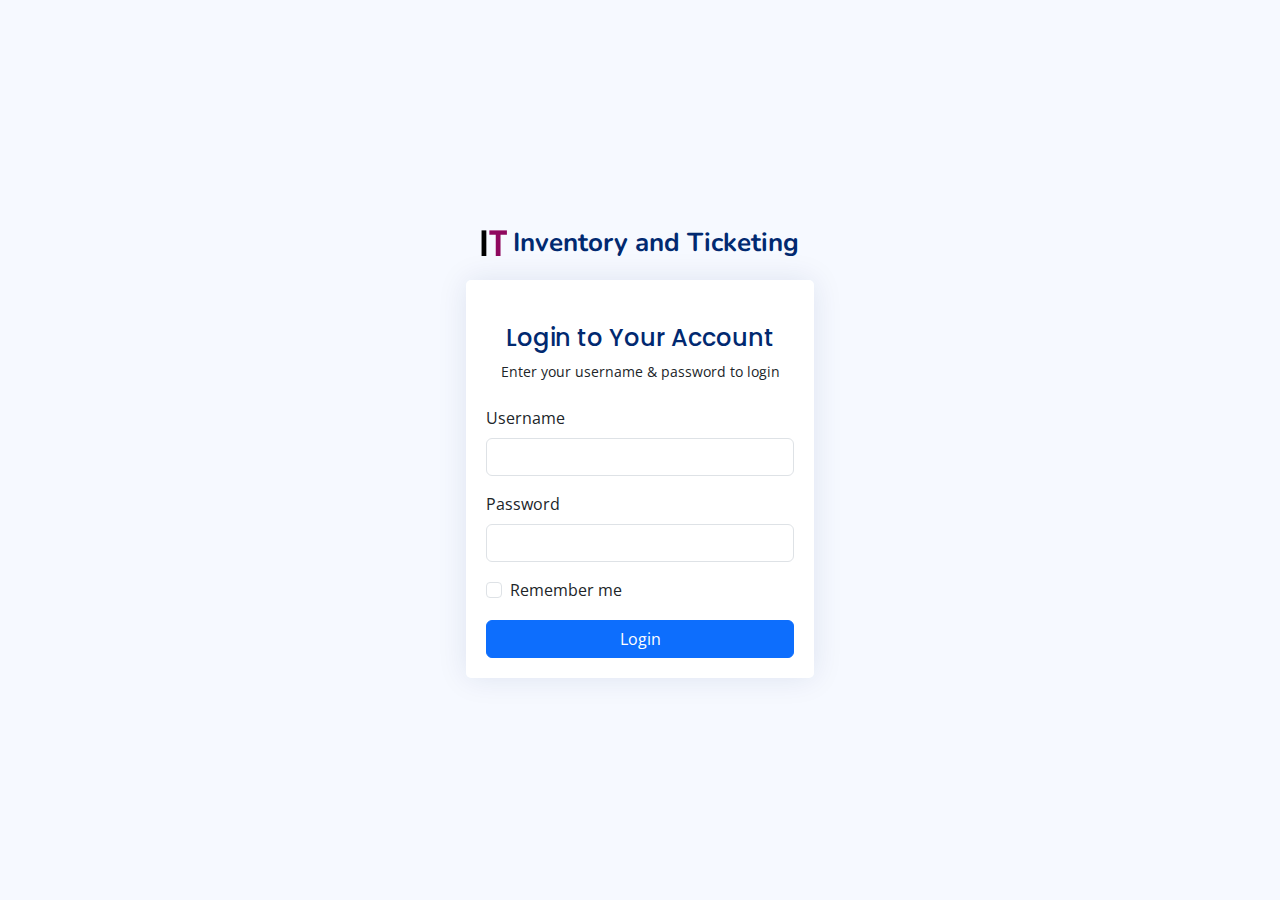
<file: login.html>
<!DOCTYPE html>
<html lang="en">

<head>
  <meta charset="utf-8">
  <meta content="width=device-width, initial-scale=1.0" name="viewport">

  <title>Pages / Login - NiceAdmin Bootstrap Template</title>
  <meta content="" name="description">
  <meta content="" name="keywords">

  <!-- Favicons -->
  <link href="assets/img/IT.png" rel="icon">
  <link href="assets/img/IT.png" rel="apple-touch-icon">

  <!-- Google Fonts -->
  <link href="https://fonts.gstatic.com" rel="preconnect">
  <link href="https://fonts.googleapis.com/css?family=Open+Sans:300,300i,400,400i,600,600i,700,700i|Nunito:300,300i,400,400i,600,600i,700,700i|Poppins:300,300i,400,400i,500,500i,600,600i,700,700i" rel="stylesheet">

  <!-- Vendor CSS Files -->
  <link href="assets/vendor/bootstrap/css/bootstrap.min.css" rel="stylesheet">
  <link href="assets/vendor/bootstrap-icons/bootstrap-icons.css" rel="stylesheet">
  <link href="assets/vendor/boxicons/css/boxicons.min.css" rel="stylesheet">
  <link href="assets/vendor/quill/quill.snow.css" rel="stylesheet">
  <link href="assets/vendor/quill/quill.bubble.css" rel="stylesheet">
  <link href="assets/vendor/remixicon/remixicon.css" rel="stylesheet">
  <link href="assets/vendor/simple-datatables/style.css" rel="stylesheet">

  <!-- Template Main CSS File -->
  <link href="assets/css/style.css" rel="stylesheet">

<body>

  <main>
    <div class="container">

      <section class="section register min-vh-100 d-flex flex-column align-items-center justify-content-center py-4">
        <div class="container">
          <div class="row justify-content-center">
            <div class="col-lg-4 col-md-6 d-flex flex-column align-items-center justify-content-center">

              <div class="d-flex justify-content-center py-4">
                <a href="index.html" class="logo d-flex align-items-center w-auto">
                  <img src="assets/img/IT.png" alt="">
                  <span class="d-none d-lg-block">Inventory and Ticketing</span>
                </a>
              </div><!-- End Logo -->

              <div class="card mb-3">

                <div class="card-body">

                  <div class="pt-4 pb-2">
                    <h5 class="card-title text-center pb-0 fs-4">Login to Your Account</h5>
                    <p class="text-center small">Enter your username & password to login</p>
                  </div>

                  <form class="row g-3 needs-validation" novalidate>

                    <div class="col-12">
                      <label for="yourUsername" class="form-label">Username</label>
                      <div class="input-group has-validation">
                        <input type="text" name="username" class="form-control" id="yourUsername" required>
                        <div class="invalid-feedback">Please enter your username.</div>
                      </div>
                    </div>

                    <div class="col-12">
                      <label for="yourPassword" class="form-label">Password</label>
                      <input type="password" name="password" class="form-control" id="yourPassword" required>
                      <div class="invalid-feedback">Please enter your password!</div>
                    </div>

                    <div class="col-12">
                      <div class="form-check">
                        <input class="form-check-input" type="checkbox" name="remember" value="true" id="rememberMe">
                        <label class="form-check-label" for="rememberMe">Remember me</label>
                      </div>
                    </div>
                    <div class="col-12">
                      <button class="btn btn-primary w-100" type="submit">Login</button>
                    </div>
                  </form>

                </div>
              </div>
            </div>
          </div>
        </div>

      </section>

    </div>
  </main><!-- End #main -->

  <a href="#" class="back-to-top d-flex align-items-center justify-content-center"><i class="bi bi-arrow-up-short"></i></a>

  <!-- Vendor JS Files -->
  <script src="assets/vendor/apexcharts/apexcharts.min.js"></script>
  <script src="assets/vendor/bootstrap/js/bootstrap.bundle.min.js"></script>
  <script src="assets/vendor/chart.js/chart.umd.js"></script>
  <script src="assets/vendor/echarts/echarts.min.js"></script>
  <script src="assets/vendor/quill/quill.js"></script>
  <script src="assets/vendor/simple-datatables/simple-datatables.js"></script>
  <script src="assets/vendor/tinymce/tinymce.min.js"></script>
  <script src="assets/vendor/php-email-form/validate.js"></script>

  <!-- Template Main JS File -->
  <script src="assets/js/main.js"></script>

</body>

</html>
</file>
<file: assets/vendor/quill/quill.snow.css>
/*!
 * Quill Editor v2.0.2
 * https://quilljs.com
 * Copyright (c) 2017-2024, Slab
 * Copyright (c) 2014, Jason Chen
 * Copyright (c) 2013, salesforce.com
 */
.ql-container{box-sizing:border-box;font-family:Helvetica,Arial,sans-serif;font-size:13px;height:100%;margin:0;position:relative}.ql-container.ql-disabled .ql-tooltip{visibility:hidden}.ql-container:not(.ql-disabled) li[data-list=checked] > .ql-ui,.ql-container:not(.ql-disabled) li[data-list=unchecked] > .ql-ui{cursor:pointer}.ql-clipboard{left:-100000px;height:1px;overflow-y:hidden;position:absolute;top:50%}.ql-clipboard p{margin:0;padding:0}.ql-editor{box-sizing:border-box;counter-reset:list-0 list-1 list-2 list-3 list-4 list-5 list-6 list-7 list-8 list-9;line-height:1.42;height:100%;outline:none;overflow-y:auto;padding:12px 15px;tab-size:4;-moz-tab-size:4;text-align:left;white-space:pre-wrap;word-wrap:break-word}.ql-editor > *{cursor:text}.ql-editor p,.ql-editor ol,.ql-editor pre,.ql-editor blockquote,.ql-editor h1,.ql-editor h2,.ql-editor h3,.ql-editor h4,.ql-editor h5,.ql-editor h6{margin:0;padding:0}@supports (counter-set:none){.ql-editor p,.ql-editor h1,.ql-editor h2,.ql-editor h3,.ql-editor h4,.ql-editor h5,.ql-editor h6{counter-set:list-0 list-1 list-2 list-3 list-4 list-5 list-6 list-7 list-8 list-9}}@supports not (counter-set:none){.ql-editor p,.ql-editor h1,.ql-editor h2,.ql-editor h3,.ql-editor h4,.ql-editor h5,.ql-editor h6{counter-reset:list-0 list-1 list-2 list-3 list-4 list-5 list-6 list-7 list-8 list-9}}.ql-editor table{border-collapse:collapse}.ql-editor td{border:1px solid #000;padding:2px 5px}.ql-editor ol{padding-left:1.5em}.ql-editor li{list-style-type:none;padding-left:1.5em;position:relative}.ql-editor li > .ql-ui:before{display:inline-block;margin-left:-1.5em;margin-right:.3em;text-align:right;white-space:nowrap;width:1.2em}.ql-editor li[data-list=checked] > .ql-ui,.ql-editor li[data-list=unchecked] > .ql-ui{color:#777}.ql-editor li[data-list=bullet] > .ql-ui:before{content:'\2022'}.ql-editor li[data-list=checked] > .ql-ui:before{content:'\2611'}.ql-editor li[data-list=unchecked] > .ql-ui:before{content:'\2610'}@supports (counter-set:none){.ql-editor li[data-list]{counter-set:list-1 list-2 list-3 list-4 list-5 list-6 list-7 list-8 list-9}}@supports not (counter-set:none){.ql-editor li[data-list]{counter-reset:list-1 list-2 list-3 list-4 list-5 list-6 list-7 list-8 list-9}}.ql-editor li[data-list=ordered]{counter-increment:list-0}.ql-editor li[data-list=ordered] > .ql-ui:before{content:counter(list-0, decimal) '. '}.ql-editor li[data-list=ordered].ql-indent-1{counter-increment:list-1}.ql-editor li[data-list=ordered].ql-indent-1 > .ql-ui:before{content:counter(list-1, lower-alpha) '. '}@supports (counter-set:none){.ql-editor li[data-list].ql-indent-1{counter-set:list-2 list-3 list-4 list-5 list-6 list-7 list-8 list-9}}@supports not (counter-set:none){.ql-editor li[data-list].ql-indent-1{counter-reset:list-2 list-3 list-4 list-5 list-6 list-7 list-8 list-9}}.ql-editor li[data-list=ordered].ql-indent-2{counter-increment:list-2}.ql-editor li[data-list=ordered].ql-indent-2 > .ql-ui:before{content:counter(list-2, lower-roman) '. '}@supports (counter-set:none){.ql-editor li[data-list].ql-indent-2{counter-set:list-3 list-4 list-5 list-6 list-7 list-8 list-9}}@supports not (counter-set:none){.ql-editor li[data-list].ql-indent-2{counter-reset:list-3 list-4 list-5 list-6 list-7 list-8 list-9}}.ql-editor li[data-list=ordered].ql-indent-3{counter-increment:list-3}.ql-editor li[data-list=ordered].ql-indent-3 > .ql-ui:before{content:counter(list-3, decimal) '. '}@supports (counter-set:none){.ql-editor li[data-list].ql-indent-3{counter-set:list-4 list-5 list-6 list-7 list-8 list-9}}@supports not (counter-set:none){.ql-editor li[data-list].ql-indent-3{counter-reset:list-4 list-5 list-6 list-7 list-8 list-9}}.ql-editor li[data-list=ordered].ql-indent-4{counter-increment:list-4}.ql-editor li[data-list=ordered].ql-indent-4 > .ql-ui:before{content:counter(list-4, lower-alpha) '. '}@supports (counter-set:none){.ql-editor li[data-list].ql-indent-4{counter-set:list-5 list-6 list-7 list-8 list-9}}@supports not (counter-set:none){.ql-editor li[data-list].ql-indent-4{counter-reset:list-5 list-6 list-7 list-8 list-9}}.ql-editor li[data-list=ordered].ql-indent-5{counter-increment:list-5}.ql-editor li[data-list=ordered].ql-indent-5 > .ql-ui:before{content:counter(list-5, lower-roman) '. '}@supports (counter-set:none){.ql-editor li[data-list].ql-indent-5{counter-set:list-6 list-7 list-8 list-9}}@supports not (counter-set:none){.ql-editor li[data-list].ql-indent-5{counter-reset:list-6 list-7 list-8 list-9}}.ql-editor li[data-list=ordered].ql-indent-6{counter-increment:list-6}.ql-editor li[data-list=ordered].ql-indent-6 > .ql-ui:before{content:counter(list-6, decimal) '. '}@supports (counter-set:none){.ql-editor li[data-list].ql-indent-6{counter-set:list-7 list-8 list-9}}@supports not (counter-set:none){.ql-editor li[data-list].ql-indent-6{counter-reset:list-7 list-8 list-9}}.ql-editor li[data-list=ordered].ql-indent-7{counter-increment:list-7}.ql-editor li[data-list=ordered].ql-indent-7 > .ql-ui:before{content:counter(list-7, lower-alpha) '. '}@supports (counter-set:none){.ql-editor li[data-list].ql-indent-7{counter-set:list-8 list-9}}@supports not (counter-set:none){.ql-editor li[data-list].ql-indent-7{counter-reset:list-8 list-9}}.ql-editor li[data-list=ordered].ql-indent-8{counter-increment:list-8}.ql-editor li[data-list=ordered].ql-indent-8 > .ql-ui:before{content:counter(list-8, lower-roman) '. '}@supports (counter-set:none){.ql-editor li[data-list].ql-indent-8{counter-set:list-9}}@supports not (counter-set:none){.ql-editor li[data-list].ql-indent-8{counter-reset:list-9}}.ql-editor li[data-list=ordered].ql-indent-9{counter-increment:list-9}.ql-editor li[data-list=ordered].ql-indent-9 > .ql-ui:before{content:counter(list-9, decimal) '. '}.ql-editor .ql-indent-1:not(.ql-direction-rtl){padding-left:3em}.ql-editor li.ql-indent-1:not(.ql-direction-rtl){padding-left:4.5em}.ql-editor .ql-indent-1.ql-direction-rtl.ql-align-right{padding-right:3em}.ql-editor li.ql-indent-1.ql-direction-rtl.ql-align-right{padding-right:4.5em}.ql-editor .ql-indent-2:not(.ql-direction-rtl){padding-left:6em}.ql-editor li.ql-indent-2:not(.ql-direction-rtl){padding-left:7.5em}.ql-editor .ql-indent-2.ql-direction-rtl.ql-align-right{padding-right:6em}.ql-editor li.ql-indent-2.ql-direction-rtl.ql-align-right{padding-right:7.5em}.ql-editor .ql-indent-3:not(.ql-direction-rtl){padding-left:9em}.ql-editor li.ql-indent-3:not(.ql-direction-rtl){padding-left:10.5em}.ql-editor .ql-indent-3.ql-direction-rtl.ql-align-right{padding-right:9em}.ql-editor li.ql-indent-3.ql-direction-rtl.ql-align-right{padding-right:10.5em}.ql-editor .ql-indent-4:not(.ql-direction-rtl){padding-left:12em}.ql-editor li.ql-indent-4:not(.ql-direction-rtl){padding-left:13.5em}.ql-editor .ql-indent-4.ql-direction-rtl.ql-align-right{padding-right:12em}.ql-editor li.ql-indent-4.ql-direction-rtl.ql-align-right{padding-right:13.5em}.ql-editor .ql-indent-5:not(.ql-direction-rtl){padding-left:15em}.ql-editor li.ql-indent-5:not(.ql-direction-rtl){padding-left:16.5em}.ql-editor .ql-indent-5.ql-direction-rtl.ql-align-right{padding-right:15em}.ql-editor li.ql-indent-5.ql-direction-rtl.ql-align-right{padding-right:16.5em}.ql-editor .ql-indent-6:not(.ql-direction-rtl){padding-left:18em}.ql-editor li.ql-indent-6:not(.ql-direction-rtl){padding-left:19.5em}.ql-editor .ql-indent-6.ql-direction-rtl.ql-align-right{padding-right:18em}.ql-editor li.ql-indent-6.ql-direction-rtl.ql-align-right{padding-right:19.5em}.ql-editor .ql-indent-7:not(.ql-direction-rtl){padding-left:21em}.ql-editor li.ql-indent-7:not(.ql-direction-rtl){padding-left:22.5em}.ql-editor .ql-indent-7.ql-direction-rtl.ql-align-right{padding-right:21em}.ql-editor li.ql-indent-7.ql-direction-rtl.ql-align-right{padding-right:22.5em}.ql-editor .ql-indent-8:not(.ql-direction-rtl){padding-left:24em}.ql-editor li.ql-indent-8:not(.ql-direction-rtl){padding-left:25.5em}.ql-editor .ql-indent-8.ql-direction-rtl.ql-align-right{padding-right:24em}.ql-editor li.ql-indent-8.ql-direction-rtl.ql-align-right{padding-right:25.5em}.ql-editor .ql-indent-9:not(.ql-direction-rtl){padding-left:27em}.ql-editor li.ql-indent-9:not(.ql-direction-rtl){padding-left:28.5em}.ql-editor .ql-indent-9.ql-direction-rtl.ql-align-right{padding-right:27em}.ql-editor li.ql-indent-9.ql-direction-rtl.ql-align-right{padding-right:28.5em}.ql-editor li.ql-direction-rtl{padding-right:1.5em}.ql-editor li.ql-direction-rtl > .ql-ui:before{margin-left:.3em;margin-right:-1.5em;text-align:left}.ql-editor table{table-layout:fixed;width:100%}.ql-editor table td{outline:none}.ql-editor .ql-code-block-container{font-family:monospace}.ql-editor .ql-video{display:block;max-width:100%}.ql-editor .ql-video.ql-align-center{margin:0 auto}.ql-editor .ql-video.ql-align-right{margin:0 0 0 auto}.ql-editor .ql-bg-black{background-color:#000}.ql-editor .ql-bg-red{background-color:#e60000}.ql-editor .ql-bg-orange{background-color:#f90}.ql-editor .ql-bg-yellow{background-color:#ff0}.ql-editor .ql-bg-green{background-color:#008a00}.ql-editor .ql-bg-blue{background-color:#06c}.ql-editor .ql-bg-purple{background-color:#93f}.ql-editor .ql-color-white{color:#fff}.ql-editor .ql-color-red{color:#e60000}.ql-editor .ql-color-orange{color:#f90}.ql-editor .ql-color-yellow{color:#ff0}.ql-editor .ql-color-green{color:#008a00}.ql-editor .ql-color-blue{color:#06c}.ql-editor .ql-color-purple{color:#93f}.ql-editor .ql-font-serif{font-family:Georgia,Times New Roman,serif}.ql-editor .ql-font-monospace{font-family:Monaco,Courier New,monospace}.ql-editor .ql-size-small{font-size:.75em}.ql-editor .ql-size-large{font-size:1.5em}.ql-editor .ql-size-huge{font-size:2.5em}.ql-editor .ql-direction-rtl{direction:rtl;text-align:inherit}.ql-editor .ql-align-center{text-align:center}.ql-editor .ql-align-justify{text-align:justify}.ql-editor .ql-align-right{text-align:right}.ql-editor .ql-ui{position:absolute}.ql-editor.ql-blank::before{color:rgba(0,0,0,0.6);content:attr(data-placeholder);font-style:italic;left:15px;pointer-events:none;position:absolute;right:15px}.ql-snow.ql-toolbar:after,.ql-snow .ql-toolbar:after{clear:both;content:'';display:table}.ql-snow.ql-toolbar button,.ql-snow .ql-toolbar button{background:none;border:none;cursor:pointer;display:inline-block;float:left;height:24px;padding:3px 5px;width:28px}.ql-snow.ql-toolbar button svg,.ql-snow .ql-toolbar button svg{float:left;height:100%}.ql-snow.ql-toolbar button:active:hover,.ql-snow .ql-toolbar button:active:hover{outline:none}.ql-snow.ql-toolbar input.ql-image[type=file],.ql-snow .ql-toolbar input.ql-image[type=file]{display:none}.ql-snow.ql-toolbar button:hover,.ql-snow .ql-toolbar button:hover,.ql-snow.ql-toolbar button:focus,.ql-snow .ql-toolbar button:focus,.ql-snow.ql-toolbar button.ql-active,.ql-snow .ql-toolbar button.ql-active,.ql-snow.ql-toolbar .ql-picker-label:hover,.ql-snow .ql-toolbar .ql-picker-label:hover,.ql-snow.ql-toolbar .ql-picker-label.ql-active,.ql-snow .ql-toolbar .ql-picker-label.ql-active,.ql-snow.ql-toolbar .ql-picker-item:hover,.ql-snow .ql-toolbar .ql-picker-item:hover,.ql-snow.ql-toolbar .ql-picker-item.ql-selected,.ql-snow .ql-toolbar .ql-picker-item.ql-selected{color:#06c}.ql-snow.ql-toolbar button:hover .ql-fill,.ql-snow .ql-toolbar button:hover .ql-fill,.ql-snow.ql-toolbar button:focus .ql-fill,.ql-snow .ql-toolbar button:focus .ql-fill,.ql-snow.ql-toolbar button.ql-active .ql-fill,.ql-snow .ql-toolbar button.ql-active .ql-fill,.ql-snow.ql-toolbar .ql-picker-label:hover .ql-fill,.ql-snow .ql-toolbar .ql-picker-label:hover .ql-fill,.ql-snow.ql-toolbar .ql-picker-label.ql-active .ql-fill,.ql-snow .ql-toolbar .ql-picker-label.ql-active .ql-fill,.ql-snow.ql-toolbar .ql-picker-item:hover .ql-fill,.ql-snow .ql-toolbar .ql-picker-item:hover .ql-fill,.ql-snow.ql-toolbar .ql-picker-item.ql-selected .ql-fill,.ql-snow .ql-toolbar .ql-picker-item.ql-selected .ql-fill,.ql-snow.ql-toolbar button:hover .ql-stroke.ql-fill,.ql-snow .ql-toolbar button:hover .ql-stroke.ql-fill,.ql-snow.ql-toolbar button:focus .ql-stroke.ql-fill,.ql-snow .ql-toolbar button:focus .ql-stroke.ql-fill,.ql-snow.ql-toolbar button.ql-active .ql-stroke.ql-fill,.ql-snow .ql-toolbar button.ql-active .ql-stroke.ql-fill,.ql-snow.ql-toolbar .ql-picker-label:hover .ql-stroke.ql-fill,.ql-snow .ql-toolbar .ql-picker-label:hover .ql-stroke.ql-fill,.ql-snow.ql-toolbar .ql-picker-label.ql-active .ql-stroke.ql-fill,.ql-snow .ql-toolbar .ql-picker-label.ql-active .ql-stroke.ql-fill,.ql-snow.ql-toolbar .ql-picker-item:hover .ql-stroke.ql-fill,.ql-snow .ql-toolbar .ql-picker-item:hover .ql-stroke.ql-fill,.ql-snow.ql-toolbar .ql-picker-item.ql-selected .ql-stroke.ql-fill,.ql-snow .ql-toolbar .ql-picker-item.ql-selected .ql-stroke.ql-fill{fill:#06c}.ql-snow.ql-toolbar button:hover .ql-stroke,.ql-snow .ql-toolbar button:hover .ql-stroke,.ql-snow.ql-toolbar button:focus .ql-stroke,.ql-snow .ql-toolbar button:focus .ql-stroke,.ql-snow.ql-toolbar button.ql-active .ql-stroke,.ql-snow .ql-toolbar button.ql-active .ql-stroke,.ql-snow.ql-toolbar .ql-picker-label:hover .ql-stroke,.ql-snow .ql-toolbar .ql-picker-label:hover .ql-stroke,.ql-snow.ql-toolbar .ql-picker-label.ql-active .ql-stroke,.ql-snow .ql-toolbar .ql-picker-label.ql-active .ql-stroke,.ql-snow.ql-toolbar .ql-picker-item:hover .ql-stroke,.ql-snow .ql-toolbar .ql-picker-item:hover .ql-stroke,.ql-snow.ql-toolbar .ql-picker-item.ql-selected .ql-stroke,.ql-snow .ql-toolbar .ql-picker-item.ql-selected .ql-stroke,.ql-snow.ql-toolbar button:hover .ql-stroke-miter,.ql-snow .ql-toolbar button:hover .ql-stroke-miter,.ql-snow.ql-toolbar button:focus .ql-stroke-miter,.ql-snow .ql-toolbar button:focus .ql-stroke-miter,.ql-snow.ql-toolbar button.ql-active .ql-stroke-miter,.ql-snow .ql-toolbar button.ql-active .ql-stroke-miter,.ql-snow.ql-toolbar .ql-picker-label:hover .ql-stroke-miter,.ql-snow .ql-toolbar .ql-picker-label:hover .ql-stroke-miter,.ql-snow.ql-toolbar .ql-picker-label.ql-active .ql-stroke-miter,.ql-snow .ql-toolbar .ql-picker-label.ql-active .ql-stroke-miter,.ql-snow.ql-toolbar .ql-picker-item:hover .ql-stroke-miter,.ql-snow .ql-toolbar .ql-picker-item:hover .ql-stroke-miter,.ql-snow.ql-toolbar .ql-picker-item.ql-selected .ql-stroke-miter,.ql-snow .ql-toolbar .ql-picker-item.ql-selected .ql-stroke-miter{stroke:#06c}@media (pointer:coarse){.ql-snow.ql-toolbar button:hover:not(.ql-active),.ql-snow .ql-toolbar button:hover:not(.ql-active){color:#444}.ql-snow.ql-toolbar button:hover:not(.ql-active) .ql-fill,.ql-snow .ql-toolbar button:hover:not(.ql-active) .ql-fill,.ql-snow.ql-toolbar button:hover:not(.ql-active) .ql-stroke.ql-fill,.ql-snow .ql-toolbar button:hover:not(.ql-active) .ql-stroke.ql-fill{fill:#444}.ql-snow.ql-toolbar button:hover:not(.ql-active) .ql-stroke,.ql-snow .ql-toolbar button:hover:not(.ql-active) .ql-stroke,.ql-snow.ql-toolbar button:hover:not(.ql-active) .ql-stroke-miter,.ql-snow .ql-toolbar button:hover:not(.ql-active) .ql-stroke-miter{stroke:#444}}.ql-snow{box-sizing:border-box}.ql-snow *{box-sizing:border-box}.ql-snow .ql-hidden{display:none}.ql-snow .ql-out-bottom,.ql-snow .ql-out-top{visibility:hidden}.ql-snow .ql-tooltip{position:absolute;transform:translateY(10px)}.ql-snow .ql-tooltip a{cursor:pointer;text-decoration:none}.ql-snow .ql-tooltip.ql-flip{transform:translateY(-10px)}.ql-snow .ql-formats{display:inline-block;vertical-align:middle}.ql-snow .ql-formats:after{clear:both;content:'';display:table}.ql-snow .ql-stroke{fill:none;stroke:#444;stroke-linecap:round;stroke-linejoin:round;stroke-width:2}.ql-snow .ql-stroke-miter{fill:none;stroke:#444;stroke-miterlimit:10;stroke-width:2}.ql-snow .ql-fill,.ql-snow .ql-stroke.ql-fill{fill:#444}.ql-snow .ql-empty{fill:none}.ql-snow .ql-even{fill-rule:evenodd}.ql-snow .ql-thin,.ql-snow .ql-stroke.ql-thin{stroke-width:1}.ql-snow .ql-transparent{opacity:.4}.ql-snow .ql-direction svg:last-child{display:none}.ql-snow .ql-direction.ql-active svg:last-child{display:inline}.ql-snow .ql-direction.ql-active svg:first-child{display:none}.ql-snow .ql-editor h1{font-size:2em}.ql-snow .ql-editor h2{font-size:1.5em}.ql-snow .ql-editor h3{font-size:1.17em}.ql-snow .ql-editor h4{font-size:1em}.ql-snow .ql-editor h5{font-size:.83em}.ql-snow .ql-editor h6{font-size:.67em}.ql-snow .ql-editor a{text-decoration:underline}.ql-snow .ql-editor blockquote{border-left:4px solid #ccc;margin-bottom:5px;margin-top:5px;padding-left:16px}.ql-snow .ql-editor code,.ql-snow .ql-editor .ql-code-block-container{background-color:#f0f0f0;border-radius:3px}.ql-snow .ql-editor .ql-code-block-container{margin-bottom:5px;margin-top:5px;padding:5px 10px}.ql-snow .ql-editor code{font-size:85%;padding:2px 4px}.ql-snow .ql-editor .ql-code-block-container{background-color:#23241f;color:#f8f8f2;overflow:visible}.ql-snow .ql-editor img{max-width:100%}.ql-snow .ql-picker{color:#444;display:inline-block;float:left;font-size:14px;font-weight:500;height:24px;position:relative;vertical-align:middle}.ql-snow .ql-picker-label{cursor:pointer;display:inline-block;height:100%;padding-left:8px;padding-right:2px;position:relative;width:100%}.ql-snow .ql-picker-label::before{display:inline-block;line-height:22px}.ql-snow .ql-picker-options{background-color:#fff;display:none;min-width:100%;padding:4px 8px;position:absolute;white-space:nowrap}.ql-snow .ql-picker-options .ql-picker-item{cursor:pointer;display:block;padding-bottom:5px;padding-top:5px}.ql-snow .ql-picker.ql-expanded .ql-picker-label{color:#ccc;z-index:2}.ql-snow .ql-picker.ql-expanded .ql-picker-label .ql-fill{fill:#ccc}.ql-snow .ql-picker.ql-expanded .ql-picker-label .ql-stroke{stroke:#ccc}.ql-snow .ql-picker.ql-expanded .ql-picker-options{display:block;margin-top:-1px;top:100%;z-index:1}.ql-snow .ql-color-picker,.ql-snow .ql-icon-picker{width:28px}.ql-snow .ql-color-picker .ql-picker-label,.ql-snow .ql-icon-picker .ql-picker-label{padding:2px 4px}.ql-snow .ql-color-picker .ql-picker-label svg,.ql-snow .ql-icon-picker .ql-picker-label svg{right:4px}.ql-snow .ql-icon-picker .ql-picker-options{padding:4px 0}.ql-snow .ql-icon-picker .ql-picker-item{height:24px;width:24px;padding:2px 4px}.ql-snow .ql-color-picker .ql-picker-options{padding:3px 5px;width:152px}.ql-snow .ql-color-picker .ql-picker-item{border:1px solid transparent;float:left;height:16px;margin:2px;padding:0;width:16px}.ql-snow .ql-picker:not(.ql-color-picker):not(.ql-icon-picker) svg{position:absolute;margin-top:-9px;right:0;top:50%;width:18px}.ql-snow .ql-picker.ql-header .ql-picker-label[data-label]:not([data-label=''])::before,.ql-snow .ql-picker.ql-font .ql-picker-label[data-label]:not([data-label=''])::before,.ql-snow .ql-picker.ql-size .ql-picker-label[data-label]:not([data-label=''])::before,.ql-snow .ql-picker.ql-header .ql-picker-item[data-label]:not([data-label=''])::before,.ql-snow .ql-picker.ql-font .ql-picker-item[data-label]:not([data-label=''])::before,.ql-snow .ql-picker.ql-size .ql-picker-item[data-label]:not([data-label=''])::before{content:attr(data-label)}.ql-snow .ql-picker.ql-header{width:98px}.ql-snow .ql-picker.ql-header .ql-picker-label::before,.ql-snow .ql-picker.ql-header .ql-picker-item::before{content:'Normal'}.ql-snow .ql-picker.ql-header .ql-picker-label[data-value="1"]::before,.ql-snow .ql-picker.ql-header .ql-picker-item[data-value="1"]::before{content:'Heading 1'}.ql-snow .ql-picker.ql-header .ql-picker-label[data-value="2"]::before,.ql-snow .ql-picker.ql-header .ql-picker-item[data-value="2"]::before{content:'Heading 2'}.ql-snow .ql-picker.ql-header .ql-picker-label[data-value="3"]::before,.ql-snow .ql-picker.ql-header .ql-picker-item[data-value="3"]::before{content:'Heading 3'}.ql-snow .ql-picker.ql-header .ql-picker-label[data-value="4"]::before,.ql-snow .ql-picker.ql-header .ql-picker-item[data-value="4"]::before{content:'Heading 4'}.ql-snow .ql-picker.ql-header .ql-picker-label[data-value="5"]::before,.ql-snow .ql-picker.ql-header .ql-picker-item[data-value="5"]::before{content:'Heading 5'}.ql-snow .ql-picker.ql-header .ql-picker-label[data-value="6"]::before,.ql-snow .ql-picker.ql-header .ql-picker-item[data-value="6"]::before{content:'Heading 6'}.ql-snow .ql-picker.ql-header .ql-picker-item[data-value="1"]::before{font-size:2em}.ql-snow .ql-picker.ql-header .ql-picker-item[data-value="2"]::before{font-size:1.5em}.ql-snow .ql-picker.ql-header .ql-picker-item[data-value="3"]::before{font-size:1.17em}.ql-snow .ql-picker.ql-header .ql-picker-item[data-value="4"]::before{font-size:1em}.ql-snow .ql-picker.ql-header .ql-picker-item[data-value="5"]::before{font-size:.83em}.ql-snow .ql-picker.ql-header .ql-picker-item[data-value="6"]::before{font-size:.67em}.ql-snow .ql-picker.ql-font{width:108px}.ql-snow .ql-picker.ql-font .ql-picker-label::before,.ql-snow .ql-picker.ql-font .ql-picker-item::before{content:'Sans Serif'}.ql-snow .ql-picker.ql-font .ql-picker-label[data-value=serif]::before,.ql-snow .ql-picker.ql-font .ql-picker-item[data-value=serif]::before{content:'Serif'}.ql-snow .ql-picker.ql-font .ql-picker-label[data-value=monospace]::before,.ql-snow .ql-picker.ql-font .ql-picker-item[data-value=monospace]::before{content:'Monospace'}.ql-snow .ql-picker.ql-font .ql-picker-item[data-value=serif]::before{font-family:Georgia,Times New Roman,serif}.ql-snow .ql-picker.ql-font .ql-picker-item[data-value=monospace]::before{font-family:Monaco,Courier New,monospace}.ql-snow .ql-picker.ql-size{width:98px}.ql-snow .ql-picker.ql-size .ql-picker-label::before,.ql-snow .ql-picker.ql-size .ql-picker-item::before{content:'Normal'}.ql-snow .ql-picker.ql-size .ql-picker-label[data-value=small]::before,.ql-snow .ql-picker.ql-size .ql-picker-item[data-value=small]::before{content:'Small'}.ql-snow .ql-picker.ql-size .ql-picker-label[data-value=large]::before,.ql-snow .ql-picker.ql-size .ql-picker-item[data-value=large]::before{content:'Large'}.ql-snow .ql-picker.ql-size .ql-picker-label[data-value=huge]::before,.ql-snow .ql-picker.ql-size .ql-picker-item[data-value=huge]::before{content:'Huge'}.ql-snow .ql-picker.ql-size .ql-picker-item[data-value=small]::before{font-size:10px}.ql-snow .ql-picker.ql-size .ql-picker-item[data-value=large]::before{font-size:18px}.ql-snow .ql-picker.ql-size .ql-picker-item[data-value=huge]::before{font-size:32px}.ql-snow .ql-color-picker.ql-background .ql-picker-item{background-color:#fff}.ql-snow .ql-color-picker.ql-color .ql-picker-item{background-color:#000}.ql-code-block-container{position:relative}.ql-code-block-container .ql-ui{right:5px;top:5px}.ql-toolbar.ql-snow{border:1px solid #ccc;box-sizing:border-box;font-family:'Helvetica Neue','Helvetica','Arial',sans-serif;padding:8px}.ql-toolbar.ql-snow .ql-formats{margin-right:15px}.ql-toolbar.ql-snow .ql-picker-label{border:1px solid transparent}.ql-toolbar.ql-snow .ql-picker-options{border:1px solid transparent;box-shadow:rgba(0,0,0,0.2) 0 2px 8px}.ql-toolbar.ql-snow .ql-picker.ql-expanded .ql-picker-label{border-color:#ccc}.ql-toolbar.ql-snow .ql-picker.ql-expanded .ql-picker-options{border-color:#ccc}.ql-toolbar.ql-snow .ql-color-picker .ql-picker-item.ql-selected,.ql-toolbar.ql-snow .ql-color-picker .ql-picker-item:hover{border-color:#000}.ql-toolbar.ql-snow + .ql-container.ql-snow{border-top:0}.ql-snow .ql-tooltip{background-color:#fff;border:1px solid #ccc;box-shadow:0 0 5px #ddd;color:#444;padding:5px 12px;white-space:nowrap}.ql-snow .ql-tooltip::before{content:"Visit URL:";line-height:26px;margin-right:8px}.ql-snow .ql-tooltip input[type=text]{display:none;border:1px solid #ccc;font-size:13px;height:26px;margin:0;padding:3px 5px;width:170px}.ql-snow .ql-tooltip a.ql-preview{display:inline-block;max-width:200px;overflow-x:hidden;text-overflow:ellipsis;vertical-align:top}.ql-snow .ql-tooltip a.ql-action::after{border-right:1px solid #ccc;content:'Edit';margin-left:16px;padding-right:8px}.ql-snow .ql-tooltip a.ql-remove::before{content:'Remove';margin-left:8px}.ql-snow .ql-tooltip a{line-height:26px}.ql-snow .ql-tooltip.ql-editing a.ql-preview,.ql-snow .ql-tooltip.ql-editing a.ql-remove{display:none}.ql-snow .ql-tooltip.ql-editing input[type=text]{display:inline-block}.ql-snow .ql-tooltip.ql-editing a.ql-action::after{border-right:0;content:'Save';padding-right:0}.ql-snow .ql-tooltip[data-mode=link]::before{content:"Enter link:"}.ql-snow .ql-tooltip[data-mode=formula]::before{content:"Enter formula:"}.ql-snow .ql-tooltip[data-mode=video]::before{content:"Enter video:"}.ql-snow a{color:#06c}.ql-container.ql-snow{border:1px solid #ccc}

/*# sourceMappingURL=quill.snow.css.map*/
</file>
<file: assets/vendor/quill/quill.bubble.css>
/*!
 * Quill Editor v2.0.2
 * https://quilljs.com
 * Copyright (c) 2017-2024, Slab
 * Copyright (c) 2014, Jason Chen
 * Copyright (c) 2013, salesforce.com
 */
.ql-container{box-sizing:border-box;font-family:Helvetica,Arial,sans-serif;font-size:13px;height:100%;margin:0;position:relative}.ql-container.ql-disabled .ql-tooltip{visibility:hidden}.ql-container:not(.ql-disabled) li[data-list=checked] > .ql-ui,.ql-container:not(.ql-disabled) li[data-list=unchecked] > .ql-ui{cursor:pointer}.ql-clipboard{left:-100000px;height:1px;overflow-y:hidden;position:absolute;top:50%}.ql-clipboard p{margin:0;padding:0}.ql-editor{box-sizing:border-box;counter-reset:list-0 list-1 list-2 list-3 list-4 list-5 list-6 list-7 list-8 list-9;line-height:1.42;height:100%;outline:none;overflow-y:auto;padding:12px 15px;tab-size:4;-moz-tab-size:4;text-align:left;white-space:pre-wrap;word-wrap:break-word}.ql-editor > *{cursor:text}.ql-editor p,.ql-editor ol,.ql-editor pre,.ql-editor blockquote,.ql-editor h1,.ql-editor h2,.ql-editor h3,.ql-editor h4,.ql-editor h5,.ql-editor h6{margin:0;padding:0}@supports (counter-set:none){.ql-editor p,.ql-editor h1,.ql-editor h2,.ql-editor h3,.ql-editor h4,.ql-editor h5,.ql-editor h6{counter-set:list-0 list-1 list-2 list-3 list-4 list-5 list-6 list-7 list-8 list-9}}@supports not (counter-set:none){.ql-editor p,.ql-editor h1,.ql-editor h2,.ql-editor h3,.ql-editor h4,.ql-editor h5,.ql-editor h6{counter-reset:list-0 list-1 list-2 list-3 list-4 list-5 list-6 list-7 list-8 list-9}}.ql-editor table{border-collapse:collapse}.ql-editor td{border:1px solid #000;padding:2px 5px}.ql-editor ol{padding-left:1.5em}.ql-editor li{list-style-type:none;padding-left:1.5em;position:relative}.ql-editor li > .ql-ui:before{display:inline-block;margin-left:-1.5em;margin-right:.3em;text-align:right;white-space:nowrap;width:1.2em}.ql-editor li[data-list=checked] > .ql-ui,.ql-editor li[data-list=unchecked] > .ql-ui{color:#777}.ql-editor li[data-list=bullet] > .ql-ui:before{content:'\2022'}.ql-editor li[data-list=checked] > .ql-ui:before{content:'\2611'}.ql-editor li[data-list=unchecked] > .ql-ui:before{content:'\2610'}@supports (counter-set:none){.ql-editor li[data-list]{counter-set:list-1 list-2 list-3 list-4 list-5 list-6 list-7 list-8 list-9}}@supports not (counter-set:none){.ql-editor li[data-list]{counter-reset:list-1 list-2 list-3 list-4 list-5 list-6 list-7 list-8 list-9}}.ql-editor li[data-list=ordered]{counter-increment:list-0}.ql-editor li[data-list=ordered] > .ql-ui:before{content:counter(list-0, decimal) '. '}.ql-editor li[data-list=ordered].ql-indent-1{counter-increment:list-1}.ql-editor li[data-list=ordered].ql-indent-1 > .ql-ui:before{content:counter(list-1, lower-alpha) '. '}@supports (counter-set:none){.ql-editor li[data-list].ql-indent-1{counter-set:list-2 list-3 list-4 list-5 list-6 list-7 list-8 list-9}}@supports not (counter-set:none){.ql-editor li[data-list].ql-indent-1{counter-reset:list-2 list-3 list-4 list-5 list-6 list-7 list-8 list-9}}.ql-editor li[data-list=ordered].ql-indent-2{counter-increment:list-2}.ql-editor li[data-list=ordered].ql-indent-2 > .ql-ui:before{content:counter(list-2, lower-roman) '. '}@supports (counter-set:none){.ql-editor li[data-list].ql-indent-2{counter-set:list-3 list-4 list-5 list-6 list-7 list-8 list-9}}@supports not (counter-set:none){.ql-editor li[data-list].ql-indent-2{counter-reset:list-3 list-4 list-5 list-6 list-7 list-8 list-9}}.ql-editor li[data-list=ordered].ql-indent-3{counter-increment:list-3}.ql-editor li[data-list=ordered].ql-indent-3 > .ql-ui:before{content:counter(list-3, decimal) '. '}@supports (counter-set:none){.ql-editor li[data-list].ql-indent-3{counter-set:list-4 list-5 list-6 list-7 list-8 list-9}}@supports not (counter-set:none){.ql-editor li[data-list].ql-indent-3{counter-reset:list-4 list-5 list-6 list-7 list-8 list-9}}.ql-editor li[data-list=ordered].ql-indent-4{counter-increment:list-4}.ql-editor li[data-list=ordered].ql-indent-4 > .ql-ui:before{content:counter(list-4, lower-alpha) '. '}@supports (counter-set:none){.ql-editor li[data-list].ql-indent-4{counter-set:list-5 list-6 list-7 list-8 list-9}}@supports not (counter-set:none){.ql-editor li[data-list].ql-indent-4{counter-reset:list-5 list-6 list-7 list-8 list-9}}.ql-editor li[data-list=ordered].ql-indent-5{counter-increment:list-5}.ql-editor li[data-list=ordered].ql-indent-5 > .ql-ui:before{content:counter(list-5, lower-roman) '. '}@supports (counter-set:none){.ql-editor li[data-list].ql-indent-5{counter-set:list-6 list-7 list-8 list-9}}@supports not (counter-set:none){.ql-editor li[data-list].ql-indent-5{counter-reset:list-6 list-7 list-8 list-9}}.ql-editor li[data-list=ordered].ql-indent-6{counter-increment:list-6}.ql-editor li[data-list=ordered].ql-indent-6 > .ql-ui:before{content:counter(list-6, decimal) '. '}@supports (counter-set:none){.ql-editor li[data-list].ql-indent-6{counter-set:list-7 list-8 list-9}}@supports not (counter-set:none){.ql-editor li[data-list].ql-indent-6{counter-reset:list-7 list-8 list-9}}.ql-editor li[data-list=ordered].ql-indent-7{counter-increment:list-7}.ql-editor li[data-list=ordered].ql-indent-7 > .ql-ui:before{content:counter(list-7, lower-alpha) '. '}@supports (counter-set:none){.ql-editor li[data-list].ql-indent-7{counter-set:list-8 list-9}}@supports not (counter-set:none){.ql-editor li[data-list].ql-indent-7{counter-reset:list-8 list-9}}.ql-editor li[data-list=ordered].ql-indent-8{counter-increment:list-8}.ql-editor li[data-list=ordered].ql-indent-8 > .ql-ui:before{content:counter(list-8, lower-roman) '. '}@supports (counter-set:none){.ql-editor li[data-list].ql-indent-8{counter-set:list-9}}@supports not (counter-set:none){.ql-editor li[data-list].ql-indent-8{counter-reset:list-9}}.ql-editor li[data-list=ordered].ql-indent-9{counter-increment:list-9}.ql-editor li[data-list=ordered].ql-indent-9 > .ql-ui:before{content:counter(list-9, decimal) '. '}.ql-editor .ql-indent-1:not(.ql-direction-rtl){padding-left:3em}.ql-editor li.ql-indent-1:not(.ql-direction-rtl){padding-left:4.5em}.ql-editor .ql-indent-1.ql-direction-rtl.ql-align-right{padding-right:3em}.ql-editor li.ql-indent-1.ql-direction-rtl.ql-align-right{padding-right:4.5em}.ql-editor .ql-indent-2:not(.ql-direction-rtl){padding-left:6em}.ql-editor li.ql-indent-2:not(.ql-direction-rtl){padding-left:7.5em}.ql-editor .ql-indent-2.ql-direction-rtl.ql-align-right{padding-right:6em}.ql-editor li.ql-indent-2.ql-direction-rtl.ql-align-right{padding-right:7.5em}.ql-editor .ql-indent-3:not(.ql-direction-rtl){padding-left:9em}.ql-editor li.ql-indent-3:not(.ql-direction-rtl){padding-left:10.5em}.ql-editor .ql-indent-3.ql-direction-rtl.ql-align-right{padding-right:9em}.ql-editor li.ql-indent-3.ql-direction-rtl.ql-align-right{padding-right:10.5em}.ql-editor .ql-indent-4:not(.ql-direction-rtl){padding-left:12em}.ql-editor li.ql-indent-4:not(.ql-direction-rtl){padding-left:13.5em}.ql-editor .ql-indent-4.ql-direction-rtl.ql-align-right{padding-right:12em}.ql-editor li.ql-indent-4.ql-direction-rtl.ql-align-right{padding-right:13.5em}.ql-editor .ql-indent-5:not(.ql-direction-rtl){padding-left:15em}.ql-editor li.ql-indent-5:not(.ql-direction-rtl){padding-left:16.5em}.ql-editor .ql-indent-5.ql-direction-rtl.ql-align-right{padding-right:15em}.ql-editor li.ql-indent-5.ql-direction-rtl.ql-align-right{padding-right:16.5em}.ql-editor .ql-indent-6:not(.ql-direction-rtl){padding-left:18em}.ql-editor li.ql-indent-6:not(.ql-direction-rtl){padding-left:19.5em}.ql-editor .ql-indent-6.ql-direction-rtl.ql-align-right{padding-right:18em}.ql-editor li.ql-indent-6.ql-direction-rtl.ql-align-right{padding-right:19.5em}.ql-editor .ql-indent-7:not(.ql-direction-rtl){padding-left:21em}.ql-editor li.ql-indent-7:not(.ql-direction-rtl){padding-left:22.5em}.ql-editor .ql-indent-7.ql-direction-rtl.ql-align-right{padding-right:21em}.ql-editor li.ql-indent-7.ql-direction-rtl.ql-align-right{padding-right:22.5em}.ql-editor .ql-indent-8:not(.ql-direction-rtl){padding-left:24em}.ql-editor li.ql-indent-8:not(.ql-direction-rtl){padding-left:25.5em}.ql-editor .ql-indent-8.ql-direction-rtl.ql-align-right{padding-right:24em}.ql-editor li.ql-indent-8.ql-direction-rtl.ql-align-right{padding-right:25.5em}.ql-editor .ql-indent-9:not(.ql-direction-rtl){padding-left:27em}.ql-editor li.ql-indent-9:not(.ql-direction-rtl){padding-left:28.5em}.ql-editor .ql-indent-9.ql-direction-rtl.ql-align-right{padding-right:27em}.ql-editor li.ql-indent-9.ql-direction-rtl.ql-align-right{padding-right:28.5em}.ql-editor li.ql-direction-rtl{padding-right:1.5em}.ql-editor li.ql-direction-rtl > .ql-ui:before{margin-left:.3em;margin-right:-1.5em;text-align:left}.ql-editor table{table-layout:fixed;width:100%}.ql-editor table td{outline:none}.ql-editor .ql-code-block-container{font-family:monospace}.ql-editor .ql-video{display:block;max-width:100%}.ql-editor .ql-video.ql-align-center{margin:0 auto}.ql-editor .ql-video.ql-align-right{margin:0 0 0 auto}.ql-editor .ql-bg-black{background-color:#000}.ql-editor .ql-bg-red{background-color:#e60000}.ql-editor .ql-bg-orange{background-color:#f90}.ql-editor .ql-bg-yellow{background-color:#ff0}.ql-editor .ql-bg-green{background-color:#008a00}.ql-editor .ql-bg-blue{background-color:#06c}.ql-editor .ql-bg-purple{background-color:#93f}.ql-editor .ql-color-white{color:#fff}.ql-editor .ql-color-red{color:#e60000}.ql-editor .ql-color-orange{color:#f90}.ql-editor .ql-color-yellow{color:#ff0}.ql-editor .ql-color-green{color:#008a00}.ql-editor .ql-color-blue{color:#06c}.ql-editor .ql-color-purple{color:#93f}.ql-editor .ql-font-serif{font-family:Georgia,Times New Roman,serif}.ql-editor .ql-font-monospace{font-family:Monaco,Courier New,monospace}.ql-editor .ql-size-small{font-size:.75em}.ql-editor .ql-size-large{font-size:1.5em}.ql-editor .ql-size-huge{font-size:2.5em}.ql-editor .ql-direction-rtl{direction:rtl;text-align:inherit}.ql-editor .ql-align-center{text-align:center}.ql-editor .ql-align-justify{text-align:justify}.ql-editor .ql-align-right{text-align:right}.ql-editor .ql-ui{position:absolute}.ql-editor.ql-blank::before{color:rgba(0,0,0,0.6);content:attr(data-placeholder);font-style:italic;left:15px;pointer-events:none;position:absolute;right:15px}.ql-bubble.ql-toolbar:after,.ql-bubble .ql-toolbar:after{clear:both;content:'';display:table}.ql-bubble.ql-toolbar button,.ql-bubble .ql-toolbar button{background:none;border:none;cursor:pointer;display:inline-block;float:left;height:24px;padding:3px 5px;width:28px}.ql-bubble.ql-toolbar button svg,.ql-bubble .ql-toolbar button svg{float:left;height:100%}.ql-bubble.ql-toolbar button:active:hover,.ql-bubble .ql-toolbar button:active:hover{outline:none}.ql-bubble.ql-toolbar input.ql-image[type=file],.ql-bubble .ql-toolbar input.ql-image[type=file]{display:none}.ql-bubble.ql-toolbar button:hover,.ql-bubble .ql-toolbar button:hover,.ql-bubble.ql-toolbar button:focus,.ql-bubble .ql-toolbar button:focus,.ql-bubble.ql-toolbar button.ql-active,.ql-bubble .ql-toolbar button.ql-active,.ql-bubble.ql-toolbar .ql-picker-label:hover,.ql-bubble .ql-toolbar .ql-picker-label:hover,.ql-bubble.ql-toolbar .ql-picker-label.ql-active,.ql-bubble .ql-toolbar .ql-picker-label.ql-active,.ql-bubble.ql-toolbar .ql-picker-item:hover,.ql-bubble .ql-toolbar .ql-picker-item:hover,.ql-bubble.ql-toolbar .ql-picker-item.ql-selected,.ql-bubble .ql-toolbar .ql-picker-item.ql-selected{color:#fff}.ql-bubble.ql-toolbar button:hover .ql-fill,.ql-bubble .ql-toolbar button:hover .ql-fill,.ql-bubble.ql-toolbar button:focus .ql-fill,.ql-bubble .ql-toolbar button:focus .ql-fill,.ql-bubble.ql-toolbar button.ql-active .ql-fill,.ql-bubble .ql-toolbar button.ql-active .ql-fill,.ql-bubble.ql-toolbar .ql-picker-label:hover .ql-fill,.ql-bubble .ql-toolbar .ql-picker-label:hover .ql-fill,.ql-bubble.ql-toolbar .ql-picker-label.ql-active .ql-fill,.ql-bubble .ql-toolbar .ql-picker-label.ql-active .ql-fill,.ql-bubble.ql-toolbar .ql-picker-item:hover .ql-fill,.ql-bubble .ql-toolbar .ql-picker-item:hover .ql-fill,.ql-bubble.ql-toolbar .ql-picker-item.ql-selected .ql-fill,.ql-bubble .ql-toolbar .ql-picker-item.ql-selected .ql-fill,.ql-bubble.ql-toolbar button:hover .ql-stroke.ql-fill,.ql-bubble .ql-toolbar button:hover .ql-stroke.ql-fill,.ql-bubble.ql-toolbar button:focus .ql-stroke.ql-fill,.ql-bubble .ql-toolbar button:focus .ql-stroke.ql-fill,.ql-bubble.ql-toolbar button.ql-active .ql-stroke.ql-fill,.ql-bubble .ql-toolbar button.ql-active .ql-stroke.ql-fill,.ql-bubble.ql-toolbar .ql-picker-label:hover .ql-stroke.ql-fill,.ql-bubble .ql-toolbar .ql-picker-label:hover .ql-stroke.ql-fill,.ql-bubble.ql-toolbar .ql-picker-label.ql-active .ql-stroke.ql-fill,.ql-bubble .ql-toolbar .ql-picker-label.ql-active .ql-stroke.ql-fill,.ql-bubble.ql-toolbar .ql-picker-item:hover .ql-stroke.ql-fill,.ql-bubble .ql-toolbar .ql-picker-item:hover .ql-stroke.ql-fill,.ql-bubble.ql-toolbar .ql-picker-item.ql-selected .ql-stroke.ql-fill,.ql-bubble .ql-toolbar .ql-picker-item.ql-selected .ql-stroke.ql-fill{fill:#fff}.ql-bubble.ql-toolbar button:hover .ql-stroke,.ql-bubble .ql-toolbar button:hover .ql-stroke,.ql-bubble.ql-toolbar button:focus .ql-stroke,.ql-bubble .ql-toolbar button:focus .ql-stroke,.ql-bubble.ql-toolbar button.ql-active .ql-stroke,.ql-bubble .ql-toolbar button.ql-active .ql-stroke,.ql-bubble.ql-toolbar .ql-picker-label:hover .ql-stroke,.ql-bubble .ql-toolbar .ql-picker-label:hover .ql-stroke,.ql-bubble.ql-toolbar .ql-picker-label.ql-active .ql-stroke,.ql-bubble .ql-toolbar .ql-picker-label.ql-active .ql-stroke,.ql-bubble.ql-toolbar .ql-picker-item:hover .ql-stroke,.ql-bubble .ql-toolbar .ql-picker-item:hover .ql-stroke,.ql-bubble.ql-toolbar .ql-picker-item.ql-selected .ql-stroke,.ql-bubble .ql-toolbar .ql-picker-item.ql-selected .ql-stroke,.ql-bubble.ql-toolbar button:hover .ql-stroke-miter,.ql-bubble .ql-toolbar button:hover .ql-stroke-miter,.ql-bubble.ql-toolbar button:focus .ql-stroke-miter,.ql-bubble .ql-toolbar button:focus .ql-stroke-miter,.ql-bubble.ql-toolbar button.ql-active .ql-stroke-miter,.ql-bubble .ql-toolbar button.ql-active .ql-stroke-miter,.ql-bubble.ql-toolbar .ql-picker-label:hover .ql-stroke-miter,.ql-bubble .ql-toolbar .ql-picker-label:hover .ql-stroke-miter,.ql-bubble.ql-toolbar .ql-picker-label.ql-active .ql-stroke-miter,.ql-bubble .ql-toolbar .ql-picker-label.ql-active .ql-stroke-miter,.ql-bubble.ql-toolbar .ql-picker-item:hover .ql-stroke-miter,.ql-bubble .ql-toolbar .ql-picker-item:hover .ql-stroke-miter,.ql-bubble.ql-toolbar .ql-picker-item.ql-selected .ql-stroke-miter,.ql-bubble .ql-toolbar .ql-picker-item.ql-selected .ql-stroke-miter{stroke:#fff}@media (pointer:coarse){.ql-bubble.ql-toolbar button:hover:not(.ql-active),.ql-bubble .ql-toolbar button:hover:not(.ql-active){color:#ccc}.ql-bubble.ql-toolbar button:hover:not(.ql-active) .ql-fill,.ql-bubble .ql-toolbar button:hover:not(.ql-active) .ql-fill,.ql-bubble.ql-toolbar button:hover:not(.ql-active) .ql-stroke.ql-fill,.ql-bubble .ql-toolbar button:hover:not(.ql-active) .ql-stroke.ql-fill{fill:#ccc}.ql-bubble.ql-toolbar button:hover:not(.ql-active) .ql-stroke,.ql-bubble .ql-toolbar button:hover:not(.ql-active) .ql-stroke,.ql-bubble.ql-toolbar button:hover:not(.ql-active) .ql-stroke-miter,.ql-bubble .ql-toolbar button:hover:not(.ql-active) .ql-stroke-miter{stroke:#ccc}}.ql-bubble{box-sizing:border-box}.ql-bubble *{box-sizing:border-box}.ql-bubble .ql-hidden{display:none}.ql-bubble .ql-out-bottom,.ql-bubble .ql-out-top{visibility:hidden}.ql-bubble .ql-tooltip{position:absolute;transform:translateY(10px)}.ql-bubble .ql-tooltip a{cursor:pointer;text-decoration:none}.ql-bubble .ql-tooltip.ql-flip{transform:translateY(-10px)}.ql-bubble .ql-formats{display:inline-block;vertical-align:middle}.ql-bubble .ql-formats:after{clear:both;content:'';display:table}.ql-bubble .ql-stroke{fill:none;stroke:#ccc;stroke-linecap:round;stroke-linejoin:round;stroke-width:2}.ql-bubble .ql-stroke-miter{fill:none;stroke:#ccc;stroke-miterlimit:10;stroke-width:2}.ql-bubble .ql-fill,.ql-bubble .ql-stroke.ql-fill{fill:#ccc}.ql-bubble .ql-empty{fill:none}.ql-bubble .ql-even{fill-rule:evenodd}.ql-bubble .ql-thin,.ql-bubble .ql-stroke.ql-thin{stroke-width:1}.ql-bubble .ql-transparent{opacity:.4}.ql-bubble .ql-direction svg:last-child{display:none}.ql-bubble .ql-direction.ql-active svg:last-child{display:inline}.ql-bubble .ql-direction.ql-active svg:first-child{display:none}.ql-bubble .ql-editor h1{font-size:2em}.ql-bubble .ql-editor h2{font-size:1.5em}.ql-bubble .ql-editor h3{font-size:1.17em}.ql-bubble .ql-editor h4{font-size:1em}.ql-bubble .ql-editor h5{font-size:.83em}.ql-bubble .ql-editor h6{font-size:.67em}.ql-bubble .ql-editor a{text-decoration:underline}.ql-bubble .ql-editor blockquote{border-left:4px solid #ccc;margin-bottom:5px;margin-top:5px;padding-left:16px}.ql-bubble .ql-editor code,.ql-bubble .ql-editor .ql-code-block-container{background-color:#f0f0f0;border-radius:3px}.ql-bubble .ql-editor .ql-code-block-container{margin-bottom:5px;margin-top:5px;padding:5px 10px}.ql-bubble .ql-editor code{font-size:85%;padding:2px 4px}.ql-bubble .ql-editor .ql-code-block-container{background-color:#23241f;color:#f8f8f2;overflow:visible}.ql-bubble .ql-editor img{max-width:100%}.ql-bubble .ql-picker{color:#ccc;display:inline-block;float:left;font-size:14px;font-weight:500;height:24px;position:relative;vertical-align:middle}.ql-bubble .ql-picker-label{cursor:pointer;display:inline-block;height:100%;padding-left:8px;padding-right:2px;position:relative;width:100%}.ql-bubble .ql-picker-label::before{display:inline-block;line-height:22px}.ql-bubble .ql-picker-options{background-color:#444;display:none;min-width:100%;padding:4px 8px;position:absolute;white-space:nowrap}.ql-bubble .ql-picker-options .ql-picker-item{cursor:pointer;display:block;padding-bottom:5px;padding-top:5px}.ql-bubble .ql-picker.ql-expanded .ql-picker-label{color:#777;z-index:2}.ql-bubble .ql-picker.ql-expanded .ql-picker-label .ql-fill{fill:#777}.ql-bubble .ql-picker.ql-expanded .ql-picker-label .ql-stroke{stroke:#777}.ql-bubble .ql-picker.ql-expanded .ql-picker-options{display:block;margin-top:-1px;top:100%;z-index:1}.ql-bubble .ql-color-picker,.ql-bubble .ql-icon-picker{width:28px}.ql-bubble .ql-color-picker .ql-picker-label,.ql-bubble .ql-icon-picker .ql-picker-label{padding:2px 4px}.ql-bubble .ql-color-picker .ql-picker-label svg,.ql-bubble .ql-icon-picker .ql-picker-label svg{right:4px}.ql-bubble .ql-icon-picker .ql-picker-options{padding:4px 0}.ql-bubble .ql-icon-picker .ql-picker-item{height:24px;width:24px;padding:2px 4px}.ql-bubble .ql-color-picker .ql-picker-options{padding:3px 5px;width:152px}.ql-bubble .ql-color-picker .ql-picker-item{border:1px solid transparent;float:left;height:16px;margin:2px;padding:0;width:16px}.ql-bubble .ql-picker:not(.ql-color-picker):not(.ql-icon-picker) svg{position:absolute;margin-top:-9px;right:0;top:50%;width:18px}.ql-bubble .ql-picker.ql-header .ql-picker-label[data-label]:not([data-label=''])::before,.ql-bubble .ql-picker.ql-font .ql-picker-label[data-label]:not([data-label=''])::before,.ql-bubble .ql-picker.ql-size .ql-picker-label[data-label]:not([data-label=''])::before,.ql-bubble .ql-picker.ql-header .ql-picker-item[data-label]:not([data-label=''])::before,.ql-bubble .ql-picker.ql-font .ql-picker-item[data-label]:not([data-label=''])::before,.ql-bubble .ql-picker.ql-size .ql-picker-item[data-label]:not([data-label=''])::before{content:attr(data-label)}.ql-bubble .ql-picker.ql-header{width:98px}.ql-bubble .ql-picker.ql-header .ql-picker-label::before,.ql-bubble .ql-picker.ql-header .ql-picker-item::before{content:'Normal'}.ql-bubble .ql-picker.ql-header .ql-picker-label[data-value="1"]::before,.ql-bubble .ql-picker.ql-header .ql-picker-item[data-value="1"]::before{content:'Heading 1'}.ql-bubble .ql-picker.ql-header .ql-picker-label[data-value="2"]::before,.ql-bubble .ql-picker.ql-header .ql-picker-item[data-value="2"]::before{content:'Heading 2'}.ql-bubble .ql-picker.ql-header .ql-picker-label[data-value="3"]::before,.ql-bubble .ql-picker.ql-header .ql-picker-item[data-value="3"]::before{content:'Heading 3'}.ql-bubble .ql-picker.ql-header .ql-picker-label[data-value="4"]::before,.ql-bubble .ql-picker.ql-header .ql-picker-item[data-value="4"]::before{content:'Heading 4'}.ql-bubble .ql-picker.ql-header .ql-picker-label[data-value="5"]::before,.ql-bubble .ql-picker.ql-header .ql-picker-item[data-value="5"]::before{content:'Heading 5'}.ql-bubble .ql-picker.ql-header .ql-picker-label[data-value="6"]::before,.ql-bubble .ql-picker.ql-header .ql-picker-item[data-value="6"]::before{content:'Heading 6'}.ql-bubble .ql-picker.ql-header .ql-picker-item[data-value="1"]::before{font-size:2em}.ql-bubble .ql-picker.ql-header .ql-picker-item[data-value="2"]::before{font-size:1.5em}.ql-bubble .ql-picker.ql-header .ql-picker-item[data-value="3"]::before{font-size:1.17em}.ql-bubble .ql-picker.ql-header .ql-picker-item[data-value="4"]::before{font-size:1em}.ql-bubble .ql-picker.ql-header .ql-picker-item[data-value="5"]::before{font-size:.83em}.ql-bubble .ql-picker.ql-header .ql-picker-item[data-value="6"]::before{font-size:.67em}.ql-bubble .ql-picker.ql-font{width:108px}.ql-bubble .ql-picker.ql-font .ql-picker-label::before,.ql-bubble .ql-picker.ql-font .ql-picker-item::before{content:'Sans Serif'}.ql-bubble .ql-picker.ql-font .ql-picker-label[data-value=serif]::before,.ql-bubble .ql-picker.ql-font .ql-picker-item[data-value=serif]::before{content:'Serif'}.ql-bubble .ql-picker.ql-font .ql-picker-label[data-value=monospace]::before,.ql-bubble .ql-picker.ql-font .ql-picker-item[data-value=monospace]::before{content:'Monospace'}.ql-bubble .ql-picker.ql-font .ql-picker-item[data-value=serif]::before{font-family:Georgia,Times New Roman,serif}.ql-bubble .ql-picker.ql-font .ql-picker-item[data-value=monospace]::before{font-family:Monaco,Courier New,monospace}.ql-bubble .ql-picker.ql-size{width:98px}.ql-bubble .ql-picker.ql-size .ql-picker-label::before,.ql-bubble .ql-picker.ql-size .ql-picker-item::before{content:'Normal'}.ql-bubble .ql-picker.ql-size .ql-picker-label[data-value=small]::before,.ql-bubble .ql-picker.ql-size .ql-picker-item[data-value=small]::before{content:'Small'}.ql-bubble .ql-picker.ql-size .ql-picker-label[data-value=large]::before,.ql-bubble .ql-picker.ql-size .ql-picker-item[data-value=large]::before{content:'Large'}.ql-bubble .ql-picker.ql-size .ql-picker-label[data-value=huge]::before,.ql-bubble .ql-picker.ql-size .ql-picker-item[data-value=huge]::before{content:'Huge'}.ql-bubble .ql-picker.ql-size .ql-picker-item[data-value=small]::before{font-size:10px}.ql-bubble .ql-picker.ql-size .ql-picker-item[data-value=large]::before{font-size:18px}.ql-bubble .ql-picker.ql-size .ql-picker-item[data-value=huge]::before{font-size:32px}.ql-bubble .ql-color-picker.ql-background .ql-picker-item{background-color:#fff}.ql-bubble .ql-color-picker.ql-color .ql-picker-item{background-color:#000}.ql-code-block-container{position:relative}.ql-code-block-container .ql-ui{right:5px;top:5px}.ql-bubble .ql-toolbar .ql-formats{margin:8px 12px 8px 0}.ql-bubble .ql-toolbar .ql-formats:first-child{margin-left:12px}.ql-bubble .ql-color-picker svg{margin:1px}.ql-bubble .ql-color-picker .ql-picker-item.ql-selected,.ql-bubble .ql-color-picker .ql-picker-item:hover{border-color:#fff}.ql-bubble .ql-tooltip{background-color:#444;border-radius:25px;color:#fff}.ql-bubble .ql-tooltip-arrow{border-left:6px solid transparent;border-right:6px solid transparent;content:" ";display:block;left:50%;margin-left:-6px;position:absolute}.ql-bubble .ql-tooltip:not(.ql-flip) .ql-tooltip-arrow{border-bottom:6px solid #444;top:-6px}.ql-bubble .ql-tooltip.ql-flip .ql-tooltip-arrow{border-top:6px solid #444;bottom:-6px}.ql-bubble .ql-tooltip.ql-editing .ql-tooltip-editor{display:block}.ql-bubble .ql-tooltip.ql-editing .ql-formats{visibility:hidden}.ql-bubble .ql-tooltip-editor{display:none}.ql-bubble .ql-tooltip-editor input[type=text]{background:transparent;border:none;color:#fff;font-size:13px;height:100%;outline:none;padding:10px 20px;position:absolute;width:100%}.ql-bubble .ql-tooltip-editor a{top:10px;position:absolute;right:20px}.ql-bubble .ql-tooltip-editor a:before{color:#ccc;content:"\00D7";font-size:16px;font-weight:bold}.ql-container.ql-bubble:not(.ql-disabled) a:not(.ql-close){position:relative;white-space:nowrap}.ql-container.ql-bubble:not(.ql-disabled) a:not(.ql-close)::before{background-color:#444;border-radius:15px;top:-5px;font-size:12px;color:#fff;content:attr(href);font-weight:normal;overflow:hidden;padding:5px 15px;text-decoration:none;z-index:1}.ql-container.ql-bubble:not(.ql-disabled) a:not(.ql-close)::after{border-top:6px solid #444;border-left:6px solid transparent;border-right:6px solid transparent;top:0;content:" ";height:0;width:0}.ql-container.ql-bubble:not(.ql-disabled) a:not(.ql-close)::before,.ql-container.ql-bubble:not(.ql-disabled) a:not(.ql-close)::after{left:0;margin-left:50%;position:absolute;transform:translate(-50%,-100%);transition:visibility 0s ease 200ms;visibility:hidden}.ql-container.ql-bubble:not(.ql-disabled) a:not(.ql-close):hover::before,.ql-container.ql-bubble:not(.ql-disabled) a:not(.ql-close):hover::after{visibility:visible}

/*# sourceMappingURL=quill.bubble.css.map*/
</file>
<file: assets/vendor/simple-datatables/style.css>
.datatable-wrapper.no-header .datatable-container {
	border-top: 1px solid #d9d9d9;
}

.datatable-wrapper.no-footer .datatable-container {
	border-bottom: 1px solid #d9d9d9;
}

.datatable-top,
.datatable-bottom {
	padding: 8px 10px;
}

.datatable-top > nav:first-child,
.datatable-top > div:first-child,
.datatable-bottom > nav:first-child,
.datatable-bottom > div:first-child {
	float: left;
}

.datatable-top > nav:last-child,
.datatable-top > div:not(first-child),
.datatable-bottom > nav:last-child,
.datatable-bottom > div:last-child {
	float: right;
}

.datatable-selector {
	padding: 6px;
}

.datatable-input {
	padding: 6px 12px;
}

.datatable-info {
	margin: 7px 0;
}

/* PAGER */
.datatable-pagination ul {
	margin: 0;
	padding-left: 0;
}

.datatable-pagination li {
	list-style: none;
	float: left;
}

.datatable-pagination li.datatable-hidden {
    visibility: hidden;
}

.datatable-pagination a,
.datatable-pagination button {
	border: 1px solid transparent;
	float: left;
	margin-left: 2px;
	padding: 6px 12px;
	position: relative;
	text-decoration: none;
	color: #333;
    cursor: pointer;
}

.datatable-pagination a:hover,
.datatable-pagination button:hover {
	background-color: #d9d9d9;
}

.datatable-pagination .datatable-active a,
.datatable-pagination .datatable-active a:focus,
.datatable-pagination .datatable-active a:hover,
.datatable-pagination .datatable-active button,
.datatable-pagination .datatable-active button:focus,
.datatable-pagination .datatable-active button:hover {
	background-color: #d9d9d9;
	cursor: default;
}

.datatable-pagination .datatable-ellipsis a,
.datatable-pagination .datatable-disabled a,
.datatable-pagination .datatable-disabled a:focus,
.datatable-pagination .datatable-disabled a:hover,
.datatable-pagination .datatable-ellipsis button,
.datatable-pagination .datatable-disabled button,
.datatable-pagination .datatable-disabled button:focus,
.datatable-pagination .datatable-disabled button:hover {
    pointer-events: none;
    cursor: default;
}

.datatable-pagination .datatable-disabled a,
.datatable-pagination .datatable-disabled a:focus,
.datatable-pagination .datatable-disabled a:hover,
.datatable-pagination .datatable-disabled button,
.datatable-pagination .datatable-disabled button:focus,
.datatable-pagination .datatable-disabled button:hover {
	cursor: not-allowed;
	opacity: 0.4;
}

.datatable-pagination .datatable-pagination a,
.datatable-pagination .datatable-pagination button {
	font-weight: bold;
}

/* TABLE */
.datatable-table {
	max-width: 100%;
	width: 100%;
	border-spacing: 0;
	border-collapse: separate;
}

.datatable-table > tbody > tr > td,
.datatable-table > tbody > tr > th,
.datatable-table > tfoot > tr > td,
.datatable-table > tfoot > tr > th,
.datatable-table > thead > tr > td,
.datatable-table > thead > tr > th {
	vertical-align: top;
	padding: 8px 10px;
}

.datatable-table > thead > tr > th {
	vertical-align: bottom;
	text-align: left;
	border-bottom: 1px solid #d9d9d9;
}

.datatable-table > tfoot > tr > th {
	vertical-align: bottom;
	text-align: left;
	border-top: 1px solid #d9d9d9;
}

.datatable-table th {
	vertical-align: bottom;
	text-align: left;
}

.datatable-table th a {
	text-decoration: none;
	color: inherit;
}

.datatable-table th button,
.datatable-pagination-list button {
    color: inherit;
    border: 0;
    background-color: inherit;
    cursor: pointer;
    text-align: inherit;
    font-weight: inherit;
    font-size: inherit;
}

.datatable-sorter, .datatable-filter {
	display: inline-block;
	height: 100%;
	position: relative;
	width: 100%;
}

.datatable-sorter::before,
.datatable-sorter::after {
	content: "";
	height: 0;
	width: 0;
	position: absolute;
	right: 4px;
	border-left: 4px solid transparent;
	border-right: 4px solid transparent;
	opacity: 0.2;
}


.datatable-sorter::before {
	border-top: 4px solid #000;
	bottom: 0px;
}

.datatable-sorter::after {
	border-bottom: 4px solid #000;
	border-top: 4px solid transparent;
	top: 0px;
}

.datatable-ascending .datatable-sorter::after,
.datatable-descending .datatable-sorter::before,
.datatable-ascending .datatable-filter::after,
.datatable-descending .datatable-filter::before {
	opacity: 0.6;
}

.datatable-filter::before {
    content: "";
    position: absolute;
    right: 4px;
    opacity: 0.2;
    width: 0;
    height: 0;
    border-left: 7px solid transparent;
    border-right: 7px solid transparent;
	border-radius: 50%;
    border-top: 10px solid #000;
    top: 25%;
}

.datatable-filter-active .datatable-filter::before {
    opacity: 0.6;
}

.datatable-empty {
	text-align: center;
}

.datatable-top::after, .datatable-bottom::after {
	clear: both;
	content: " ";
	display: table;
}

table.datatable-table:focus tr.datatable-cursor > td:first-child {
	border-left: 3px blue solid;
}

table.datatable-table:focus {
	outline: solid 1px black;
    outline-offset: -1px;
}
</file>
<file: assets/css/style.css>
:root {
  scroll-behavior: smooth;
}

body {
  font-family: "Open Sans", sans-serif;
  background: #f6f9ff;
  color: #444444;
}

a {
  color: #4154f1;
  text-decoration: none;
}

a:hover {
  color: #717ff5;
  text-decoration: none;
}

h1,
h2,
h3,
h4,
h5,
h6 {
  font-family: "Nunito", sans-serif;
}

/*--------------------------------------------------------------
# Main
--------------------------------------------------------------*/
#main {
  margin-top: 60px;
  padding: 20px 30px;
  transition: all 0.3s;
}

@media (max-width: 1199px) {
  #main {
    padding: 20px;
  }
}

/*--------------------------------------------------------------
# Page Title
--------------------------------------------------------------*/
.pagetitle {
  margin-bottom: 10px;
}

.pagetitle h1 {
  font-size: 24px;
  margin-bottom: 0;
  font-weight: 600;
  color: #012970;
}

/*--------------------------------------------------------------
# Back to top button
--------------------------------------------------------------*/
.back-to-top {
  position: fixed;
  visibility: hidden;
  opacity: 0;
  right: 15px;
  bottom: 15px;
  z-index: 99999;
  background: #4154f1;
  width: 40px;
  height: 40px;
  border-radius: 4px;
  transition: all 0.4s;
}

.back-to-top i {
  font-size: 24px;
  color: #fff;
  line-height: 0;
}

.back-to-top:hover {
  background: #6776f4;
  color: #fff;
}

.back-to-top.active {
  visibility: visible;
  opacity: 1;
}

/*--------------------------------------------------------------
# Override some default Bootstrap stylings
--------------------------------------------------------------*/
/* Dropdown menus */
.dropdown-menu {
  border-radius: 4px;
  padding: 10px 0;
  animation-name: dropdown-animate;
  animation-duration: 0.2s;
  animation-fill-mode: both;
  border: 0;
  box-shadow: 0 5px 30px 0 rgba(82, 63, 105, 0.2);
}

.dropdown-menu .dropdown-header,
.dropdown-menu .dropdown-footer {
  text-align: center;
  font-size: 15px;
  padding: 10px 25px;
}

.dropdown-menu .dropdown-footer a {
  color: #444444;
  text-decoration: underline;
}

.dropdown-menu .dropdown-footer a:hover {
  text-decoration: none;
}

.dropdown-menu .dropdown-divider {
  color: #a5c5fe;
  margin: 0;
}

.dropdown-menu .dropdown-item {
  font-size: 14px;
  padding: 10px 15px;
  transition: 0.3s;
}

.dropdown-menu .dropdown-item i {
  margin-right: 10px;
  font-size: 18px;
  line-height: 0;
}

.dropdown-menu .dropdown-item:hover {
  background-color: #f6f9ff;
}

@media (min-width: 768px) {
  .dropdown-menu-arrow::before {
    content: "";
    width: 13px;
    height: 13px;
    background: #fff;
    position: absolute;
    top: -7px;
    right: 20px;
    transform: rotate(45deg);
    border-top: 1px solid #eaedf1;
    border-left: 1px solid #eaedf1;
  }
}

@keyframes dropdown-animate {
  0% {
    opacity: 0;
  }

  100% {
    opacity: 1;
  }

  0% {
    opacity: 0;
  }
}

/* Light Backgrounds */
.bg-primary-light {
  background-color: #cfe2ff;
  border-color: #cfe2ff;
}

.bg-secondary-light {
  background-color: #e2e3e5;
  border-color: #e2e3e5;
}

.bg-success-light {
  background-color: #d1e7dd;
  border-color: #d1e7dd;
}

.bg-danger-light {
  background-color: #f8d7da;
  border-color: #f8d7da;
}

.bg-warning-light {
  background-color: #fff3cd;
  border-color: #fff3cd;
}

.bg-info-light {
  background-color: #cff4fc;
  border-color: #cff4fc;
}

.bg-dark-light {
  background-color: #d3d3d4;
  border-color: #d3d3d4;
}

/* Card */
.card {
  margin-bottom: 30px;
  border: none;
  border-radius: 5px;
  box-shadow: 0px 0 30px rgba(1, 41, 112, 0.1);
}

.card-header,
.card-footer {
  border-color: #ebeef4;
  background-color: #fff;
  color: #798eb3;
  padding: 15px;
}

.card-title {
  padding: 20px 0 15px 0;
  font-size: 18px;
  font-weight: 500;
  color: #012970;
  font-family: "Poppins", sans-serif;
}

.card-title span {
  color: #899bbd;
  font-size: 14px;
  font-weight: 400;
}

.card-body {
  padding: 0 20px 20px 20px;
}

.card-img-overlay {
  background-color: rgba(255, 255, 255, 0.6);
}

/* Alerts */
.alert-heading {
  font-weight: 500;
  font-family: "Poppins", sans-serif;
  font-size: 20px;
}

/* Close Button */
.btn-close {
  background-size: 25%;
}

.btn-close:focus {
  outline: 0;
  box-shadow: none;
}

/* Accordion */
.accordion-item {
  border: 1px solid #ebeef4;
}

.accordion-button:focus {
  outline: 0;
  box-shadow: none;
}

.accordion-button:not(.collapsed) {
  color: #012970;
  background-color: #f6f9ff;
}

.accordion-flush .accordion-button {
  padding: 15px 0;
  background: none;
  border: 0;
}

.accordion-flush .accordion-button:not(.collapsed) {
  box-shadow: none;
  color: #4154f1;
}

.accordion-flush .accordion-body {
  padding: 0 0 15px 0;
  color: #3e4f6f;
  font-size: 15px;
}

/* Breadcrumbs */
.breadcrumb {
  font-size: 14px;
  font-family: "Nunito", sans-serif;
  color: #899bbd;
  font-weight: 600;
}

.breadcrumb a {
  color: #899bbd;
  transition: 0.3s;
}

.breadcrumb a:hover {
  color: #51678f;
}

.breadcrumb .breadcrumb-item::before {
  color: #8F085E;
}

.breadcrumb .active {
  color: #51678f;
  font-weight: 600;
}

/* Bordered Tabs */
.nav-tabs-bordered {
  border-bottom: 2px solid #ebeef4;
}

.nav-tabs-bordered .nav-link {
  margin-bottom: -2px;
  border: none;
  color: #2c384e;
}

.nav-tabs-bordered .nav-link:hover,
.nav-tabs-bordered .nav-link:focus {
  color: #4154f1;
}

.nav-tabs-bordered .nav-link.active {
  background-color: #fff;
  color: #4154f1;
  border-bottom: 2px solid #4154f1;
}

/*--------------------------------------------------------------
# Header
--------------------------------------------------------------*/
.logo {
  line-height: 1;
}

@media (min-width: 1200px) {
  .logo {
    width: 280px;
  }
}

.logo img {
  max-height: 26px;
  margin-right: 6px;
}

.logo span {
  font-size: 26px;
  font-weight: 700;
  color: #012970;
  font-family: "Nunito", sans-serif;
}

.header {
  transition: all 0.5s;
  z-index: 997;
  height: 60px;
  box-shadow: 0px 2px 20px rgba(1, 41, 112, 0.1);
  background-color: #fff;
  padding-left: 20px;
  /* Toggle Sidebar Button */
  /* Search Bar */
}

.header .toggle-sidebar-btn {
  font-size: 32px;
  padding-left: 10px;
  cursor: pointer;
  color: #012970;
}

.header .search-bar {
  min-width: 360px;
  padding: 0 20px;
}

@media (max-width: 1199px) {
  .header .search-bar {
    position: fixed;
    top: 50px;
    left: 0;
    right: 0;
    padding: 20px;
    box-shadow: 0px 0px 15px 0px rgba(1, 41, 112, 0.1);
    background: white;
    z-index: 9999;
    transition: 0.3s;
    visibility: hidden;
    opacity: 0;
  }

  .header .search-bar-show {
    top: 60px;
    visibility: visible;
    opacity: 1;
  }
}

.header .search-form {
  width: 100%;
}

.header .search-form input {
  border: 0;
  font-size: 14px;
  color: #012970;
  border: 1px solid rgba(1, 41, 112, 0.2);
  padding: 7px 38px 7px 8px;
  border-radius: 3px;
  transition: 0.3s;
  width: 100%;
}

.header .search-form input:focus,
.header .search-form input:hover {
  outline: none;
  box-shadow: 0 0 10px 0 rgba(1, 41, 112, 0.15);
  border: 1px solid rgba(1, 41, 112, 0.3);
}

.header .search-form button {
  border: 0;
  padding: 0;
  margin-left: -30px;
  background: none;
}

.header .search-form button i {
  color: #012970;
}

/*--------------------------------------------------------------
# Header Nav
--------------------------------------------------------------*/
.header-nav ul {
  list-style: none;
}

.header-nav>ul {
  margin: 0;
  padding: 0;
}

.header-nav .nav-icon {
  font-size: 22px;
  color: #012970;
  margin-right: 25px;
  position: relative;
}

.header-nav .nav-profile {
  color: #8F085E;
}

.header-nav .nav-profile img {
  max-height: 36px;
}

.header-nav .nav-profile span {
  font-size: 14px;
  font-weight: 600;
}

.header-nav .badge-number {
  position: absolute;
  inset: -2px -5px auto auto;
  font-weight: normal;
  font-size: 12px;
  padding: 3px 6px;
}

.header-nav .notifications {
  inset: 8px -15px auto auto !important;
}

.header-nav .notifications .notification-item {
  display: flex;
  align-items: center;
  padding: 15px 10px;
  transition: 0.3s;
}

.header-nav .notifications .notification-item i {
  margin: 0 20px 0 10px;
  font-size: 24px;
}

.header-nav .notifications .notification-item h4 {
  font-size: 16px;
  font-weight: 600;
  margin-bottom: 5px;
}

.header-nav .notifications .notification-item p {
  font-size: 13px;
  margin-bottom: 3px;
  color: #919191;
}

.header-nav .notifications .notification-item:hover {
  background-color: #f6f9ff;
}

.header-nav .messages {
  inset: 8px -15px auto auto !important;
}

.header-nav .messages .message-item {
  padding: 15px 10px;
  transition: 0.3s;
}

.header-nav .messages .message-item a {
  display: flex;
}

.header-nav .messages .message-item img {
  margin: 0 20px 0 10px;
  max-height: 40px;
}

.header-nav .messages .message-item h4 {
  font-size: 16px;
  font-weight: 600;
  margin-bottom: 5px;
  color: #444444;
}

.header-nav .messages .message-item p {
  font-size: 13px;
  margin-bottom: 3px;
  color: #919191;
}

.header-nav .messages .message-item:hover {
  background-color: #f6f9ff;
}

.header-nav .profile {
  min-width: 240px;
  padding-bottom: 0;
  top: 8px !important;
}

.header-nav .profile .dropdown-header h6 {
  font-size: 18px;
  margin-bottom: 0;
  font-weight: 600;
  color: #444444;
}

.header-nav .profile .dropdown-header span {
  font-size: 14px;
}

.header-nav .profile .dropdown-item {
  font-size: 14px;
  padding: 10px 15px;
  transition: 0.3s;
}

.header-nav .profile .dropdown-item i {
  margin-right: 10px;
  font-size: 18px;
  line-height: 0;
}

.header-nav .profile .dropdown-item:hover {
  background-color: #f6f9ff;
}

/*--------------------------------------------------------------
# Sidebar
--------------------------------------------------------------*/
.sidebar {
  position: fixed;
  top: 60px;
  left: 0;
  bottom: 0;
  width: 300px;
  z-index: 996;
  transition: all 0.3s;
  padding: 20px;
  overflow-y: auto;
  scrollbar-width: thin;
  scrollbar-color: #aab7cf transparent;
  box-shadow: 0px 0px 20px rgba(1, 41, 112, 0.1);
  background-color: #fff;
}

@media (max-width: 1199px) {
  .sidebar {
    left: -300px;
  }
}

.sidebar::-webkit-scrollbar {
  width: 5px;
  height: 8px;
  background-color: #fff;
}

.sidebar::-webkit-scrollbar-thumb {
  background-color: #aab7cf;
}

@media (min-width: 1200px) {

  #main,
  #footer {
    margin-left: 300px;
  }
}

@media (max-width: 1199px) {
  .toggle-sidebar .sidebar {
    left: 0;
  }
}

@media (min-width: 1200px) {

  .toggle-sidebar #main,
  .toggle-sidebar #footer {
    margin-left: 0;
  }

  .toggle-sidebar .sidebar {
    left: -300px;
  }
}

.sidebar-nav {
  padding: 0;
  margin: 0;
  list-style: none;
}

.sidebar-nav li {
  padding: 0;
  margin: 0;
  list-style: none;
}

.sidebar-nav .nav-item {
  margin-bottom: 5px;
}

.sidebar-nav .nav-heading {
  font-size: 11px;
  text-transform: uppercase;
  color: #899bbd;
  font-weight: 600;
  margin: 10px 0 5px 15px;
}

.sidebar-nav .nav-link {
  display: flex;
  align-items: center;
  font-size: 15px;
  font-weight: 600;
  color: #8F085E;
  transition: 0.3;
  background: #f6f9ff;
  padding: 10px 15px;
  border-radius: 4px;
}

.sidebar-nav .nav-link i {
  font-size: 16px;
  margin-right: 10px;
  color: #4154f1;
}

.sidebar-nav .nav-link.collapsed {
  color: #8F085E;
  background: #fff;
}

.sidebar-nav .nav-link.collapsed i {
  color: #899bbd;
}

.sidebar-nav .nav-link:hover {
  color: #4154f1;
  background: #f6f9ff;
}

.sidebar-nav .nav-link:hover i {
  color: #8F085E;
}

.sidebar-nav .nav-link .bi-chevron-down {
  margin-right: 0;
  transition: transform 0.2s ease-in-out;
}

.sidebar-nav .nav-link:not(.collapsed) .bi-chevron-down {
  transform: rotate(180deg);
}

.sidebar-nav .nav-content {
  padding: 5px 0 0 0;
  margin: 0;
  list-style: none;
}

.sidebar-nav .nav-content a {
  display: flex;
  align-items: center;
  font-size: 14px;
  font-weight: 600;
  color: #012970;
  transition: 0.3;
  padding: 10px 0 10px 40px;
  transition: 0.3s;
}

.sidebar-nav .nav-content a i {
  font-size: 6px;
  margin-right: 8px;
  line-height: 0;
  border-radius: 50%;
}

.sidebar-nav .nav-content a:hover,
.sidebar-nav .nav-content a.active {
  color: #4154f1;
}

.sidebar-nav .nav-content a.active i {
  background-color: #4154f1;
}

/*--------------------------------------------------------------
# Dashboard
--------------------------------------------------------------*/
/* Filter dropdown */
.dashboard .filter {
  position: absolute;
  right: 0px;
  top: 15px;
}

.dashboard .filter .icon {
  color: #aab7cf;
  padding-right: 20px;
  padding-bottom: 5px;
  transition: 0.3s;
  font-size: 16px;
}

.dashboard .filter .icon:hover,
.dashboard .filter .icon:focus {
  color: #4154f1;
}

.dashboard .filter .dropdown-header {
  padding: 8px 15px;
}

.dashboard .filter .dropdown-header h6 {
  text-transform: uppercase;
  font-size: 14px;
  font-weight: 600;
  letter-spacing: 1px;
  color: #aab7cf;
  margin-bottom: 0;
  padding: 0;
}

.dashboard .filter .dropdown-item {
  padding: 8px 15px;
}

/* Info Cards */
.dashboard .info-card {
  padding-bottom: 10px;
}

.dashboard .info-card h6 {
  font-size: 28px;
  color: #012970;
  font-weight: 700;
  margin: 0;
  padding: 0;
}

.dashboard .card-icon {
  font-size: 32px;
  line-height: 0;
  width: 64px;
  height: 64px;
  flex-shrink: 0;
  flex-grow: 0;
}

.dashboard .sales-card .card-icon {
  color: #4154f1;
  background: #f6f6fe;
}

.dashboard .revenue-card .card-icon {
  color: #2eca6a;
  background: #e0f8e9;
}

.dashboard .customers-card .card-icon {
  color: #ff771d;
  background: #ffecdf;
}

/* Activity */
.dashboard .activity {
  font-size: 14px;
}

.dashboard .activity .activity-item .activite-label {
  color: #888;
  position: relative;
  flex-shrink: 0;
  flex-grow: 0;
  min-width: 64px;
}

.dashboard .activity .activity-item .activite-label::before {
  content: "";
  position: absolute;
  right: -11px;
  width: 4px;
  top: 0;
  bottom: 0;
  background-color: #eceefe;
}

.dashboard .activity .activity-item .activity-badge {
  margin-top: 3px;
  z-index: 1;
  font-size: 11px;
  line-height: 0;
  border-radius: 50%;
  flex-shrink: 0;
  border: 3px solid #fff;
  flex-grow: 0;
}

.dashboard .activity .activity-item .activity-content {
  padding-left: 10px;
  padding-bottom: 20px;
}

.dashboard .activity .activity-item:first-child .activite-label::before {
  top: 5px;
}

.dashboard .activity .activity-item:last-child .activity-content {
  padding-bottom: 0;
}

/* News & Updates */
.dashboard .news .post-item+.post-item {
  margin-top: 15px;
}

.dashboard .news img {
  width: 80px;
  float: left;
  border-radius: 5px;
}

.dashboard .news h4 {
  font-size: 15px;
  margin-left: 95px;
  font-weight: bold;
  margin-bottom: 5px;
}

.dashboard .news h4 a {
  color: #012970;
  transition: 0.3s;
}

.dashboard .news h4 a:hover {
  color: #4154f1;
}

.dashboard .news p {
  font-size: 14px;
  color: #777777;
  margin-left: 95px;
}

/* Recent Sales */
.dashboard .recent-sales {
  font-size: 14px;
}

.dashboard .recent-sales .table thead {
  background: #f6f6fe;
}

.dashboard .recent-sales .table thead th {
  border: 0;
}

.dashboard .recent-sales .dataTable-top {
  padding: 0 0 10px 0;
}

.dashboard .recent-sales .dataTable-bottom {
  padding: 10px 0 0 0;
}

/* Top Selling */
.dashboard .top-selling {
  font-size: 14px;
}

.dashboard .top-selling .table thead {
  background: #f6f6fe;
}

.dashboard .top-selling .table thead th {
  border: 0;
}

.dashboard .top-selling .table tbody td {
  vertical-align: middle;
}

.dashboard .top-selling img {
  border-radius: 5px;
  max-width: 60px;
}

/*--------------------------------------------------------------
# Icons list page
--------------------------------------------------------------*/
.iconslist {
  display: grid;
  max-width: 100%;
  grid-template-columns: repeat(auto-fit, minmax(180px, 1fr));
  gap: 1.25rem;
  padding-top: 15px;
}

.iconslist .icon {
  background-color: #fff;
  border-radius: 0.25rem;
  text-align: center;
  color: #012970;
  padding: 15px 0;
}

.iconslist i {
  margin: 0.25rem;
  font-size: 2.5rem;
}

.iconslist .label {
  font-family: var(--bs-font-monospace);
  display: inline-block;
  width: 100%;
  overflow: hidden;
  padding: 0.25rem;
  font-size: 12px;
  text-overflow: ellipsis;
  white-space: nowrap;
  color: #666;
}

/*--------------------------------------------------------------
# Profie Page
--------------------------------------------------------------*/
.profile .profile-card img {
  max-width: 120px;
}

.profile .profile-card h2 {
  font-size: 24px;
  font-weight: 700;
  color: #2c384e;
  margin: 10px 0 0 0;
}

.profile .profile-card h3 {
  font-size: 18px;
}

.profile .profile-card .social-links a {
  font-size: 20px;
  display: inline-block;
  color: rgba(1, 41, 112, 0.5);
  line-height: 0;
  margin-right: 10px;
  transition: 0.3s;
}

.profile .profile-card .social-links a:hover {
  color: #012970;
}

.profile .profile-overview .row {
  margin-bottom: 20px;
  font-size: 15px;
}

.profile .profile-overview .card-title {
  color: #012970;
}

.profile .profile-overview .label {
  font-weight: 600;
  color: rgba(1, 41, 112, 0.6);
}

.profile .profile-edit label {
  font-weight: 600;
  color: rgba(1, 41, 112, 0.6);
}

.profile .profile-edit img {
  max-width: 120px;
}

/*--------------------------------------------------------------
# F.A.Q Page
--------------------------------------------------------------*/
.faq .basic h6 {
  font-size: 18px;
  font-weight: 600;
  color: #4154f1;
}

.faq .basic p {
  color: #6980aa;
}

/*--------------------------------------------------------------
# Contact
--------------------------------------------------------------*/
.contact .info-box {
  padding: 28px 30px;
}

.contact .info-box i {
  font-size: 38px;
  line-height: 0;
  color: #4154f1;
}

.contact .info-box h3 {
  font-size: 20px;
  color: #012970;
  font-weight: 700;
  margin: 20px 0 10px 0;
}

.contact .info-box p {
  padding: 0;
  line-height: 24px;
  font-size: 14px;
  margin-bottom: 0;
}

.contact .php-email-form .error-message {
  display: none;
  color: #fff;
  background: #ed3c0d;
  text-align: left;
  padding: 15px;
  margin-bottom: 24px;
  font-weight: 600;
}

.contact .php-email-form .sent-message {
  display: none;
  color: #fff;
  background: #18d26e;
  text-align: center;
  padding: 15px;
  margin-bottom: 24px;
  font-weight: 600;
}

.contact .php-email-form .loading {
  display: none;
  background: #fff;
  text-align: center;
  padding: 15px;
  margin-bottom: 24px;
}

.contact .php-email-form .loading:before {
  content: "";
  display: inline-block;
  border-radius: 50%;
  width: 24px;
  height: 24px;
  margin: 0 10px -6px 0;
  border: 3px solid #18d26e;
  border-top-color: #eee;
  animation: animate-loading 1s linear infinite;
}

.contact .php-email-form input,
.contact .php-email-form textarea {
  border-radius: 0;
  box-shadow: none;
  font-size: 14px;
  border-radius: 0;
}

.contact .php-email-form input:focus,
.contact .php-email-form textarea:focus {
  border-color: #4154f1;
}

.contact .php-email-form input {
  padding: 10px 15px;
}

.contact .php-email-form textarea {
  padding: 12px 15px;
}

.contact .php-email-form button[type=submit] {
  background: #4154f1;
  border: 0;
  padding: 10px 30px;
  color: #fff;
  transition: 0.4s;
  border-radius: 4px;
}

.contact .php-email-form button[type=submit]:hover {
  background: #5969f3;
}

@keyframes animate-loading {
  0% {
    transform: rotate(0deg);
  }

  100% {
    transform: rotate(360deg);
  }
}

/*--------------------------------------------------------------
# Error 404
--------------------------------------------------------------*/
.error-404 {
  padding: 30px;
}

.error-404 h1 {
  font-size: 180px;
  font-weight: 700;
  color: #4154f1;
  margin-bottom: 0;
  line-height: 150px;
}

.error-404 h2 {
  font-size: 24px;
  font-weight: 700;
  color: #012970;
  margin-bottom: 30px;
}

.error-404 .btn {
  background: #51678f;
  color: #fff;
  padding: 8px 30px;
}

.error-404 .btn:hover {
  background: #3e4f6f;
}

@media (min-width: 992px) {
  .error-404 img {
    max-width: 50%;
  }
}

/*--------------------------------------------------------------
# Footer
--------------------------------------------------------------*/
.footer {
  padding: 20px 0;
  font-size: 14px;
  transition: all 0.3s;
  border-top: 1px solid #cddfff;
}

.footer .copyright {
  text-align: center;
  color: #012970;
}

.footer .credits {
  padding-top: 5px;
  text-align: center;
  font-size: 13px;
  color: #012970;
}
</file>
